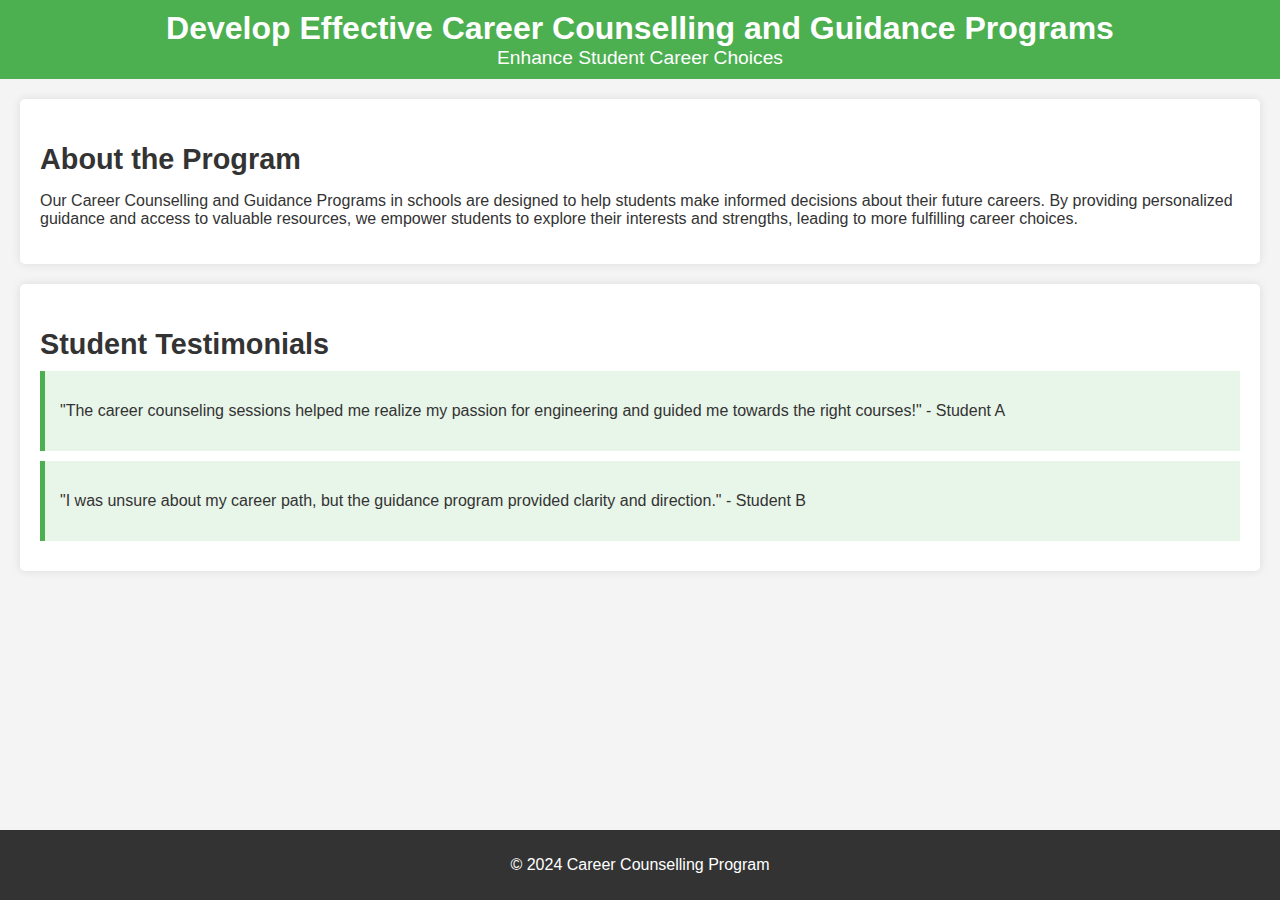
<file: Website/1/1/index.html>
<!DOCTYPE html>
<html lang="en">

<head>
    <meta charset="UTF-8">
    <meta name="viewport" content="width=device-width, initial-scale=1.0">
    <title>Career Counselling and Guidance Programs</title>
    <link rel="stylesheet" href="styles.css">
</head>

<body>
    <header>
        <h1>Develop Effective Career Counselling and Guidance Programs</h1>
        <p>Enhance Student Career Choices</p>
    </header>

    <section id="description">
        <h2>About the Program</h2>
        <p>
            Our Career Counselling and Guidance Programs in schools are designed to help students make informed
            decisions about their future careers. By providing personalized guidance and access to valuable resources,
            we empower students to explore their interests and strengths, leading to more fulfilling career choices.
        </p>
    </section>

    <section id="testimonials">
        <h2>Student Testimonials</h2>
        <div class="testimonial">
            <p>"The career counseling sessions helped me realize my passion for engineering and guided me towards the
                right courses!" - Student A</p>
        </div>
        <div class="testimonial">
            <p>"I was unsure about my career path, but the guidance program provided clarity and direction." - Student B
            </p>
        </div>
    </section>

    <footer>
        <p>&copy; 2024 Career Counselling Program</p>
    </footer>

    <script src="script.js"></script>
</body>

</html>
</file>
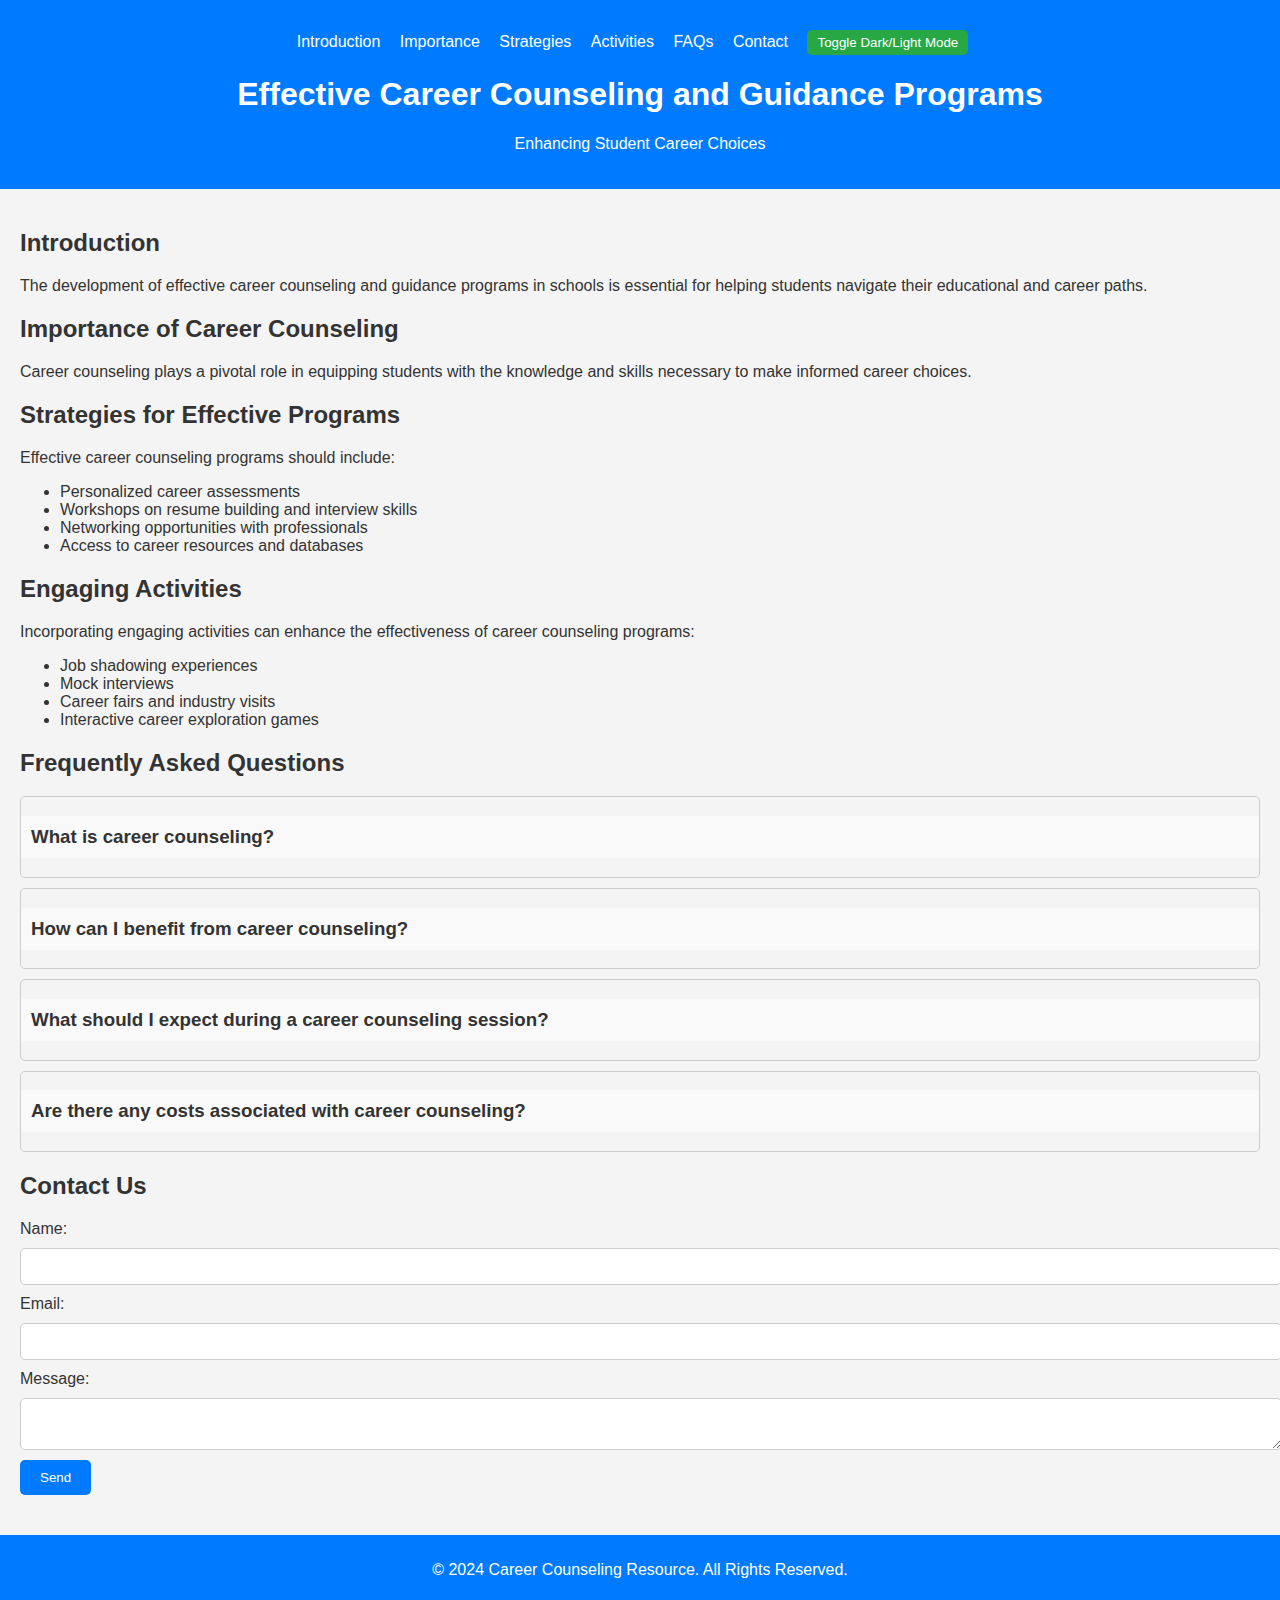
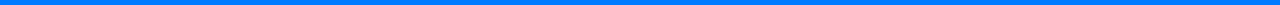
<file: Website/1/3/index.html>
<!DOCTYPE html>
<html lang="en">

<head>
    <meta charset="UTF-8">
    <meta name="viewport" content="width=device-width, initial-scale=1.0">
    <title>Effective Career Counseling</title>
    <link rel="stylesheet" href="styles.css">
    <script src="https://cdnjs.cloudflare.com/ajax/libs/jquery/3.6.0/jquery.min.js"></script>
</head>

<body>

    <header>
        <nav>
            <ul>
                <li><a href="#introduction">Introduction</a></li>
                <li><a href="#importance">Importance</a></li>
                <li><a href="#strategies">Strategies</a></li>
                <li><a href="#activities">Activities</a></li>
                <li><a href="#faq">FAQs</a></li>
                <li><a href="#contact">Contact</a></li>
                <li><button id="mode-toggle" class="toggle">Toggle Dark/Light Mode</button></li>
            </ul>
        </nav>
        <h1 class="fade-in">Effective Career Counseling and Guidance Programs</h1>
        <p class="fade-in">Enhancing Student Career Choices</p>
    </header>

    <main>
        <section id="introduction" class="slide-in">
            <h2>Introduction</h2>
            <p class="animated-text">The development of effective career counseling and guidance programs in schools is
                essential for helping students navigate their educational and career paths.</p>
        </section>

        <section id="importance" class="slide-in">
            <h2>Importance of Career Counseling</h2>
            <p class="animated-text">Career counseling plays a pivotal role in equipping students with the knowledge and
                skills necessary to make informed career choices.</p>
        </section>

        <section id="strategies" class="slide-in">
            <h2>Strategies for Effective Programs</h2>
            <p class="animated-text">Effective career counseling programs should include:</p>
            <ul class="fade-in">
                <li>Personalized career assessments</li>
                <li>Workshops on resume building and interview skills</li>
                <li>Networking opportunities with professionals</li>
                <li>Access to career resources and databases</li>
            </ul>
        </section>

        <section id="activities" class="slide-in">
            <h2>Engaging Activities</h2>
            <p class="animated-text">Incorporating engaging activities can enhance the effectiveness of career
                counseling programs:</p>
            <ul class="fade-in">
                <li>Job shadowing experiences</li>
                <li>Mock interviews</li>
                <li>Career fairs and industry visits</li>
                <li>Interactive career exploration games</li>
            </ul>
        </section>

        <section id="faq" class="slide-in">
            <h2>Frequently Asked Questions</h2>
            <div class="faq-item">
                <h3 class="faq-question">What is career counseling?</h3>
                <div class="faq-answer">
                    <p>Career counseling is a process that helps individuals understand their professional strengths and
                        weaknesses, explore career options, and make informed career decisions.</p>
                </div>
            </div>
            <div class="faq-item">
                <h3 class="faq-question">How can I benefit from career counseling?</h3>
                <div class="faq-answer">
                    <p>Career counseling can provide you with personalized guidance, help you set career goals, and
                        equip you with necessary skills for job searching and interviews.</p>
                </div>
            </div>
            <div class="faq-item">
                <h3 class="faq-question">What should I expect during a career counseling session?</h3>
                <div class="faq-answer">
                    <p>You can expect a discussion about your career aspirations, an assessment of your skills and
                        interests, and a plan for achieving your career goals.</p>
                </div>
            </div>
            <div class="faq-item">
                <h3 class="faq-question">Are there any costs associated with career counseling?</h3>
                <div class="faq-answer">
                    <p>Costs may vary depending on the service provider. Some schools offer free counseling services,
                        while others might charge a fee.</p>
                </div>
            </div>
        </section>

        <section id="contact" class="slide-in">
            <h2>Contact Us</h2>
            <form id="contact-form">
                <label for="name">Name:</label>
                <input type="text" id="name" class="input-effect" required>

                <label for="email">Email:</label>
                <input type="email" id="email" class="input-effect" required>

                <label for="message">Message:</label>
                <textarea id="message" class="input-effect" required></textarea>

                <button type="submit" class="btn">Send</button>
            </form>
        </section>

        <div id="scroll-prog" class="scroll-indicator" style="display:none;">
            <div class="scroll-progress"></div>
        </div>
    </main>

    <footer>
        <p>© 2024 Career Counseling Resource. All Rights Reserved.</p>
    </footer>

    <script src="script.js"></script>
</body>

</html>
</file>
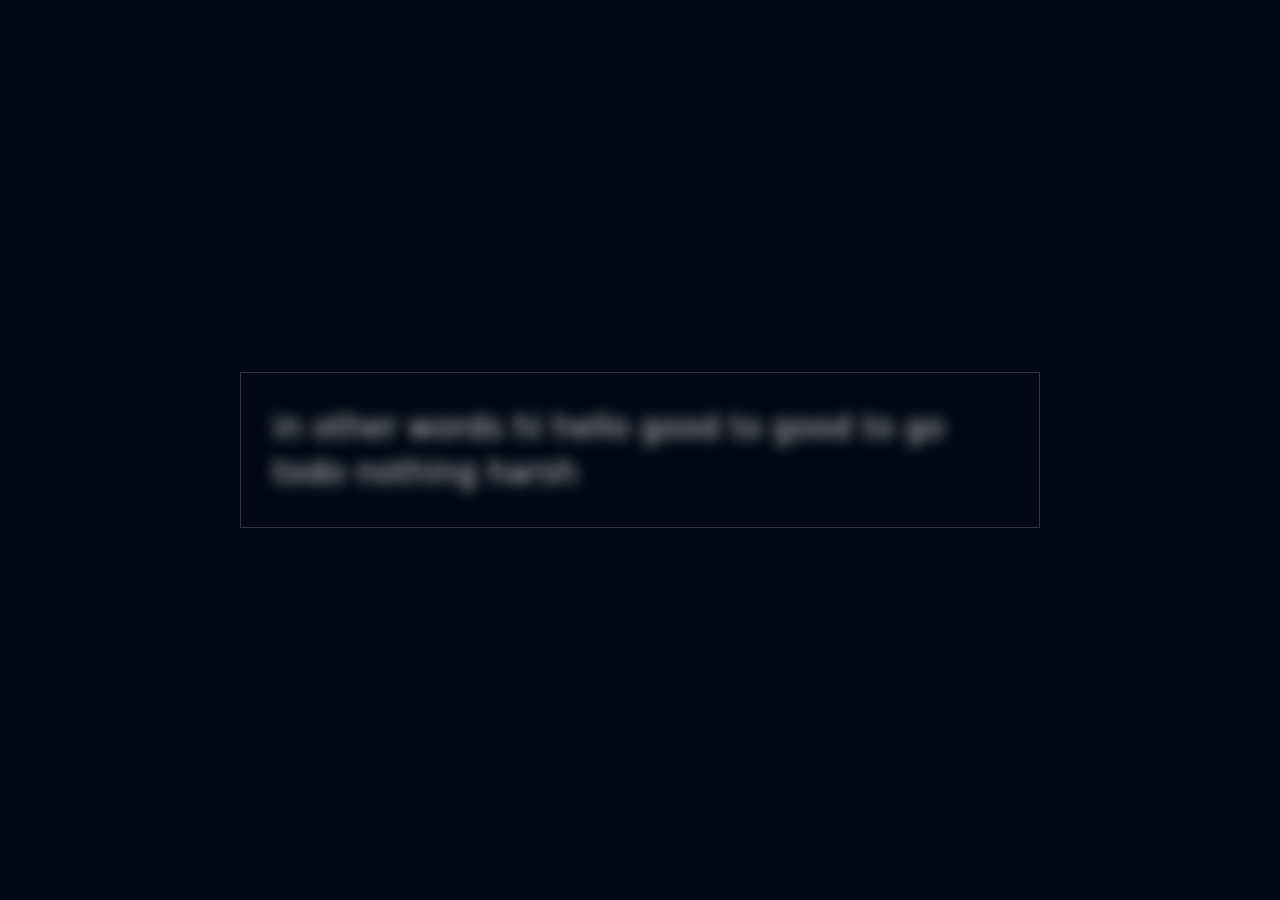
<file: Website/1/4/h.html>
<!DOCTYPE html>
<html lang="en">

<head>
    <meta charset="UTF-8">
    <meta name="viewport" content="width=device-width, initial-scale=1.0">
    <title>Document</title>
    <style>
        * {
            margin: 0;
            padding: 0;
            box-sizing: border-box;
        }

        body {
            min-height: 100svh;
            background-color: #020816;
            color: #d1d1d1;
            display: grid;
            place-items: center;
            font-size: 1rem;
            font-family: system-ui
        }

        .filtered {
            margin-block: 0.5rem;
            width: 90%;
            max-width: 800px;
            font-size: 2rem;
            line-height: 1.4;
            font-weight: 300;
            border: 1px solid #ffffff30;
            padding: 2rem;
            cursor: grab;
        }

        .filtered span {
            filter: blur(7px);
            transition: 300ms ease-in-out;
        }

        .filtered span:hover {
            filter: blur(0);
        }

        .filtered span:hover+span,
        .filtered span+span:hover {
            filter: blur(2px);
        }
    </style>
</head>

<body>
    <div id="filtered" class="filtered">
        in other words hi hello good to good
        to go todo nothing harsh
    </div>
    <script>
        const container = document.getElementById("filtered");
        const text = container.innerHTML;
        const lines = text.split("<br>");
        const html = lines.map(function (line) {
            const words = line.trim().split(/\s+/);
            const lineHtml = words.map(function (word) {
                return `<span>${word}</span>`;
            }).join(' ');
            return `${lineHtml}<br>`;
        }).join('');
        container.innerHTML = html;
    </script>
</body>

</html>













<!-- <!DOCTYPE html>
<html lang="en">
<head>
    <meta charset="UTF-8">
    <meta name="viewport" content="width=device-width, initial-scale=1.0">
    <title>Document</title>
    <style>
        *{
            margin: 0;
            padding: 0;
            box-sizing: border-box;
        }
        body
        {
            min-height: 100svh;
            background-color: #020816;
            color: #d1d1d1;
            display: grid;
            place-items: center;
            font-size: 1rem;
            font-family: system-ui
        }
        .filtered
        {
            margin-block: 0.5rem;
            width: 90%;
            max-width: 800px;
            font-size: 2rem;
            line-height: 1.4;
            font-weight: 300;
            border: 1px solid #ffffff30;
            padding: 2rem;
            cursor: grab;
        }
        .filtered span
        {
            filter: blur(7px);
            transition: 300ms ease-in-out;
        }
        .filtered span :hover
        {
            filter: blur(0);
        }
        .filtered span:has(+span:hover),
        .filtered span:hover+span
        {
            filter: blur(2px);
        }
    </style>
</head>
<body>
    <div id="filtered" class="filtered">
        in other words hi hello good to good
        to go todo nothing harsh 
    </div>
    <script>
        const container = document.getElementById("filtered");
        const text = container.innerHTML;
        const lines = text.split("<br>");
        const html = lines.map(function(line)
        {
            const words = line.trim().split(/\s+/);
            const lineHTml = words.map(function(word)
            {
                return '<span>${word}</span>';
            }).join('');
            return '${lineHTml}<br>';
        }).join('');
        container.innerHTML = html;
    </script>
</body>
</html> -->
</file>
<file: Website/1/1/styles.css>
body {
    font-family: Arial, sans-serif;
    margin: 0;
    padding: 0;
    background-color: #f4f4f4;
    color: #333;
}

header {
    background-color: #4CAF50;
    color: white;
    padding: 10px 0;
    text-align: center;
}

header h1 {
    margin: 0;
    font-size: 2em;
}

header p {
    margin: 0;
    font-size: 1.2em;
}

section {
    margin: 20px;
    padding: 20px;
    background-color: white;
    border-radius: 5px;
    box-shadow: 0 0 10px rgba(0, 0, 0, 0.1);
}

section h2 {
    font-size: 1.8em;
    margin-bottom: 10px;
}

.testimonial {
    background-color: #e8f5e9;
    padding: 15px;
    margin: 10px 0;
    border-left: 5px solid #4CAF50;
}

footer {
    background-color: #333;
    color: white;
    text-align: center;
    padding: 10px 0;
    position: fixed;
    width: 100%;
    bottom: 0;
}
</file>
<file: Website/1/3/styles.css>
/* styles.css */
body {
    font-family: 'Arial', sans-serif;
    margin: 0;
    padding: 0;
    background-color: #f4f4f4;
    color: #333;
    overflow-x: hidden;
}

header {
    background-color: #007BFF;
    color: white;
    padding: 20px;
    text-align: center;
    position: relative;
    overflow: hidden;
}

h1.fade-in,
p.fade-in {
    animation: fadeIn 2s ease forwards;
}

nav ul {
    list-style-type: none;
    padding: 0;
}

nav ul li {
    display: inline-block;
    margin-right: 15px;
}

nav ul li button {
    background-color: #28a745;
    border: none;
    color: white;
    padding: 5px 10px;
    border-radius: 5px;
    cursor: pointer;
}

nav ul li button:hover {
    background-color: #218838;
}

nav ul li a {
    color: white;
    text-decoration: none;
    transition: all 0.3s ease;
}

nav ul li a:hover {
    text-decoration: underline;
    transform: translateY(-2px);
}

main {
    padding: 20px;
}

section {
    margin: 20px 0;
}

@keyframes slide-in {
    from {
        transform: translateX(-100%);
        opacity: 0;
    }

    to {
        transform: translateX(0);
        opacity: 1;
    }
}

@keyframes fadeIn {
    from {
        opacity: 0;
    }

    to {
        opacity: 1;
    }
}

.slide-in {
    animation: slide-in 0.5s ease forwards;
}

.animated-text {
    transition: color 0.3s ease;
}

.animated-text:hover {
    color: #007BFF;
}

ul {
    margin-top: 10px;
}

.input-effect {
    margin: 10px 0;
    display: block;
    width: 100%;
    padding: 10px;
    border: 1px solid #ccc;
    border-radius: 5px;
    transition: border-color 0.3s ease;
}

.input-effect:focus {
    border-color: #007BFF;
    outline: none;
}

.btn {
    background-color: #007BFF;
    color: white;
    padding: 10px 20px;
    border: none;
    border-radius: 5px;
    cursor: pointer;
    transition: all 0.3s ease;
}

.btn:hover {
    transform: translateY(-3px);
}

footer {
    text-align: center;
    padding: 10px;
    background-color: #007BFF;
    color: white;
}

/* FAQ styles */
.faq-item {
    margin: 10px 0;
    border: 1px solid #ccc;
    border-radius: 5px;
}

.faq-question {
    background-color: #f9f9f9;
    padding: 10px;
    cursor: pointer;
    transition: background-color 0.3s ease;
}

.faq-question:hover {
    background-color: #eaeaea;
}

.faq-answer {
    display: none;
    /* Hidden by default */
    padding: 10px;
    background-color: #fff;
    border-top: 1px solid #ccc;
}

.faq-answer.active {
    display: block;
    /* Show when active */
}

/* Scroll Progress Indicator */
.scroll-indicator {
    position: fixed;
    top: 0;
    left: 0;
    width: 100%;
    height: 5px;
    background: #007BFF;
    z-index: 9999;
}

.scroll-progress {
    height: 100%;
    width: 0;
    background: #28a745;
    transition: width 0.2s ease;
}

/* Light/Dark Mode Styles */
.light-mode {
    background-color: #f4f4f4;
    color: #333;
}

.dark-mode {
    background-color: #333;
    color: #f4f4f4;
}
</file>
